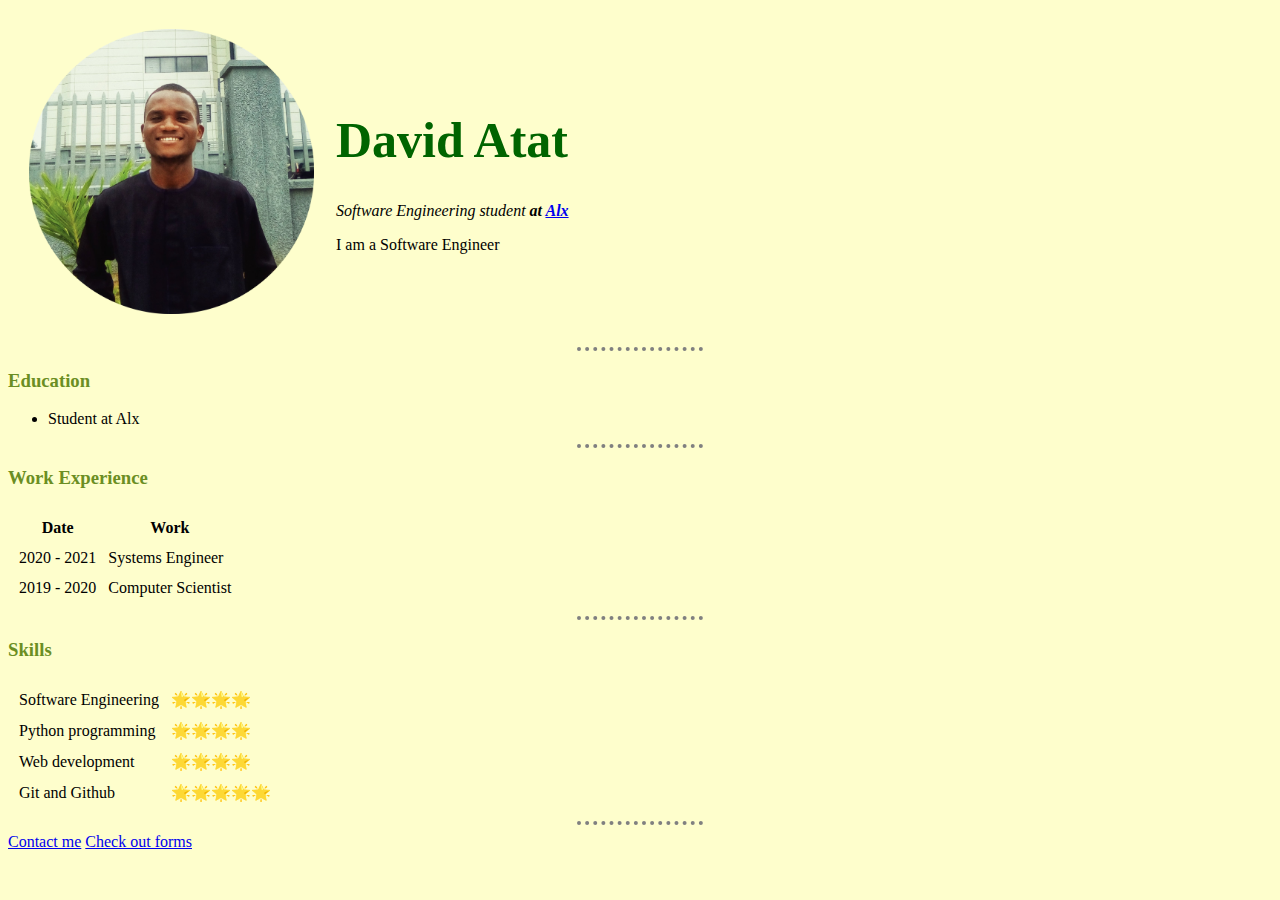
<file: index.html>
<!DOCTYPE html>
<html lang="en" dir="ltr">
  <head>
    <meta charset="utf-8">
    <title>David's Personal Site</title>
    <link rel="stylesheet" href="css/styles.css">

  </head>

  <body>
    <table cellspacing="20">
      <tr>
        <td><img src="images/prof-modified.png" class="me" alt="David's profile picture"></td>
        <td><h1 class="name" >David Atat</h1>
        <!-- Using the id selector
        <td><h1 id="name">David Atat</h1>
        -->
        <p><em>Software Engineering student <strong>at <a href="https://www.alxafrica.com/">Alx</a></strong></em></p>
        <p>I am a Software Engineer</p></td>
      </tr>
    </table>
    <hr>

    <h3>Education</h3>
    <ul>
      <li>Student at Alx</li>
    </ul>
    <hr>
    <h3>Work Experience</h3>
    <!--you could also add old atributes such as <table border="1", to border
    your table but this is an old styling method-->
    <table cellspacing="10">
    <!-- Use this to space out the cells and it contents-->
      <thead>
        <tr>
          <th>Date</th>
          <th>Work</th>
        </tr>
      </thead>
      <tbody>
          <tr>
            <td>2020 - 2021 </td>
            <td>Systems Engineer</td>
          </tr>
          <tr>
            <td>2019 - 2020</td>
            <td>Computer Scientist</td>
          </tr>
      </tbody>
    </table>
    <hr>

    <h3>Skills</h3>

            <table cellspacing="10">
              <tr>
                <td>Software Engineering</td>
                <td>🌟🌟🌟🌟</td>
              </tr>
              <tr>
                <td>Python programming</td>
                <td>🌟🌟🌟🌟</td>
              </tr>
              <tr>
                <td>Web development</td>
                <td>🌟🌟🌟🌟</td>
              </tr>
              <tr>
                <td>Git and Github</td>
                <td>🌟🌟🌟🌟🌟</td>
              </tr>
            </table>
      </tr>
    </table>
    <hr>
  <a href="contacts.html">Contact me</a>
  <a href="inputs.html">Check out forms</a><br>

<!-- This is a test image on how to use class selectors to change background color

  <img class="tel"src="https://emojipedia-us.s3.dualstack.us-west-1.amazonaws.com/thumbs/120/google/313/telephone_260e-fe0f.png" alt="Telephone.jpg">-->
  <!-- <img class="tel2"src="https://emojipedia-us.s3.dualstack.us-west-1.amazonaws.com/thumbs/120/google/313/telephone_260e-fe0f.png" alt="Telephone.jpg">-->
  </body>
  </body>
</html>
</file>
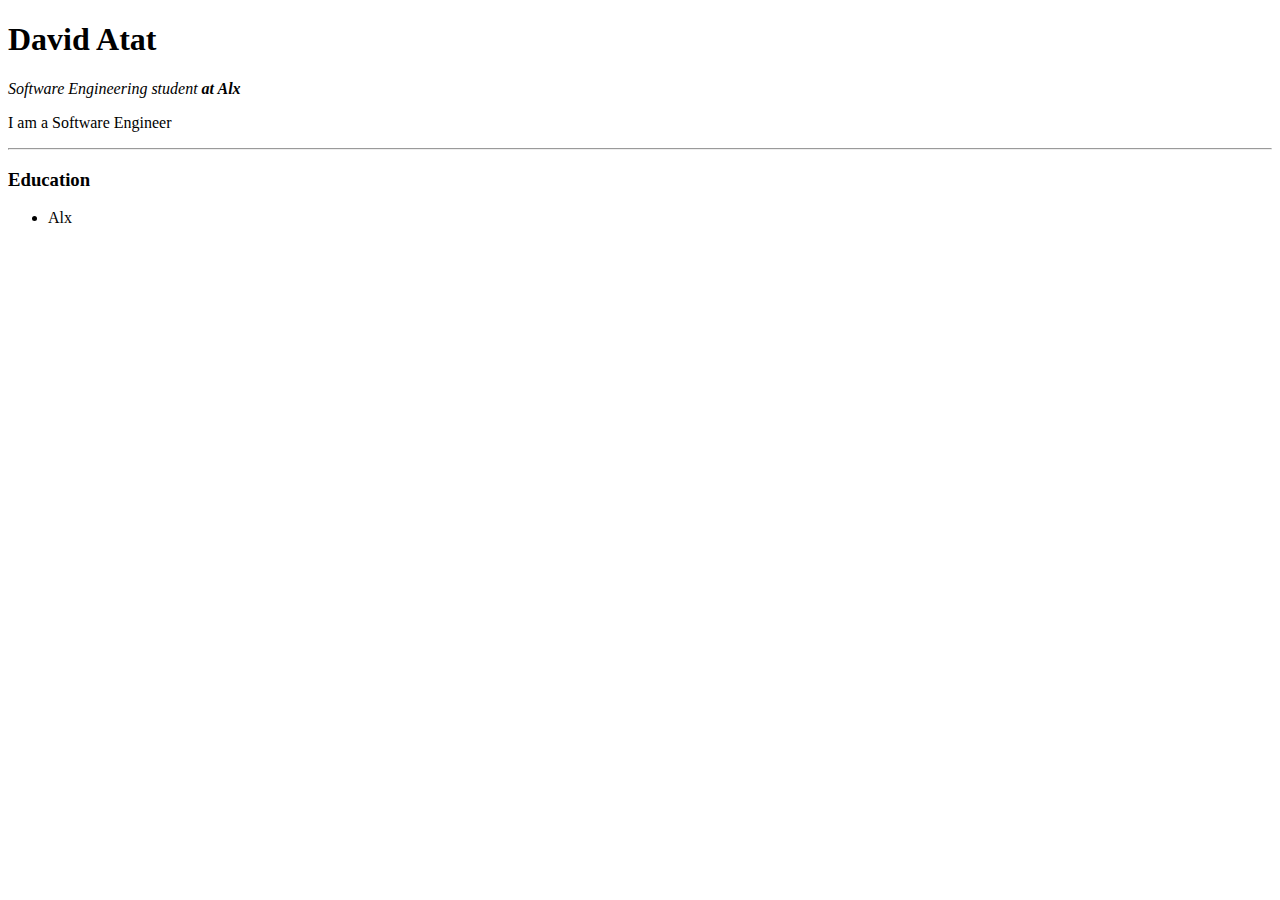
<file: Portfolio Website/HTML Personal sight/index.html>
<!DOCTYPE html>
<html lang="en" dir="ltr">
  <head>
    <meta charset="utf-8">
    <title>David's Personal Site</title>
  </head>
  <body>
<h1>David Atat</h1>
<p><em>Software Engineering student <strong>at Alx</strong></em></p>
<p>I am a Software Engineer</p>
<hr>
<h3>Education</h3>
<ul>
  <li>Alx</li>
</ul>

  </body>
</html>
</file>
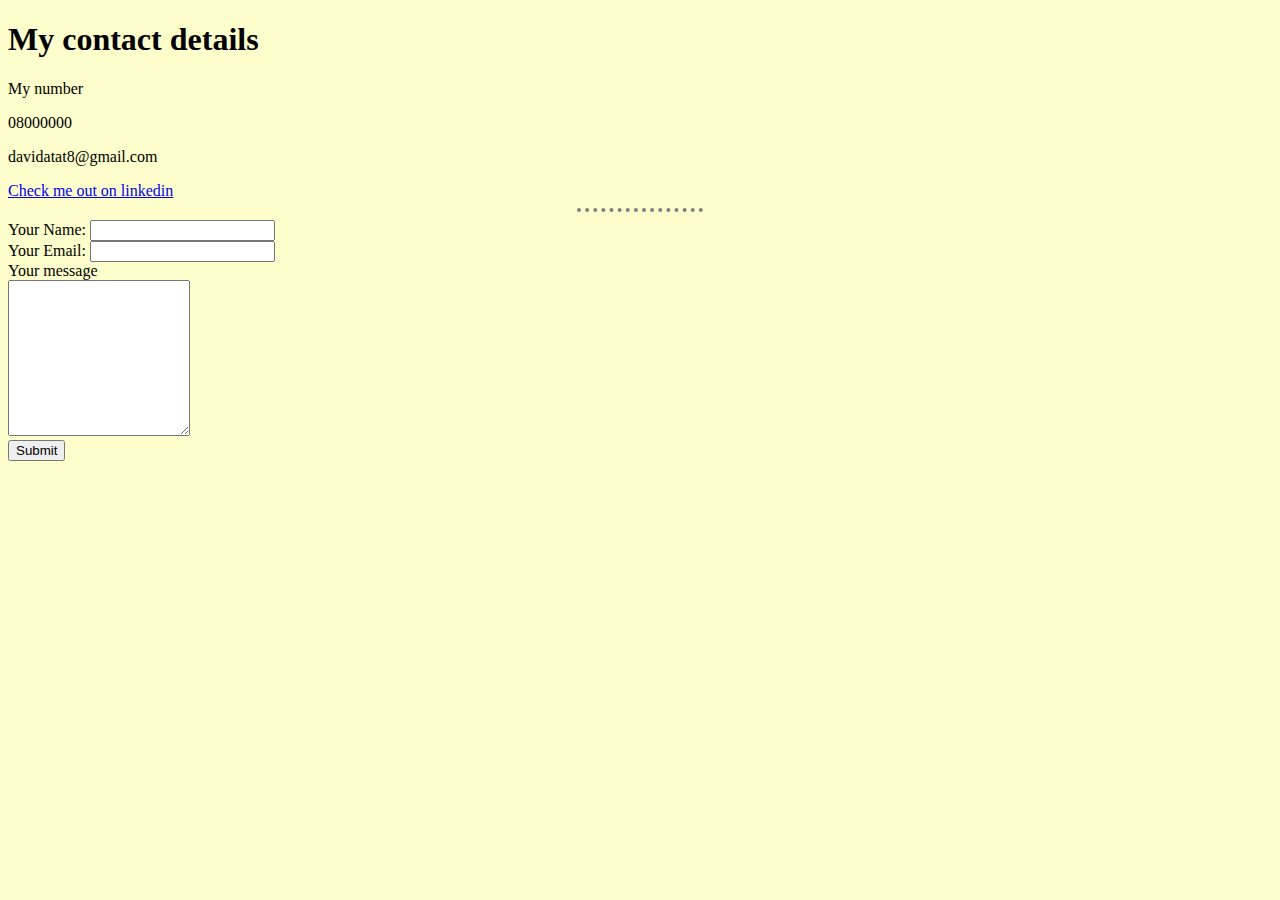
<file: contacts.html>
<!DOCTYPE html>
<html lang="en" dir="ltr">
  <head>
    <meta charset="utf-8">
    <title>My contacts</title>
    <link rel="stylesheet" href="css/styles.css">
  </head>
  <body>
    <h1>My contact details</h1>
    <p>My number</p>
    <p>08000000</p>
    <p>davidatat8@gmail.com</p>
    <a href="https://www.linkedin.com/in/david-atat/">Check me out on linkedin</a>
    <hr>
    <form action="mailto:davidatat8@gmail.com" method="post" enctype="text/plain">
      <label for="">Your Name:</label>
      <input type="text" name="YourName" value=""><br>
      <label>Your Email:</label>
      <input type="email" name="YourEmail" value=""><br>
      <label>Your message</label><br>
      <textarea name="YpurMessage" rows="10" cols="20"></textarea><br>
      <input type="submit" name="">

    </form>
  </body>
</html>
</file>
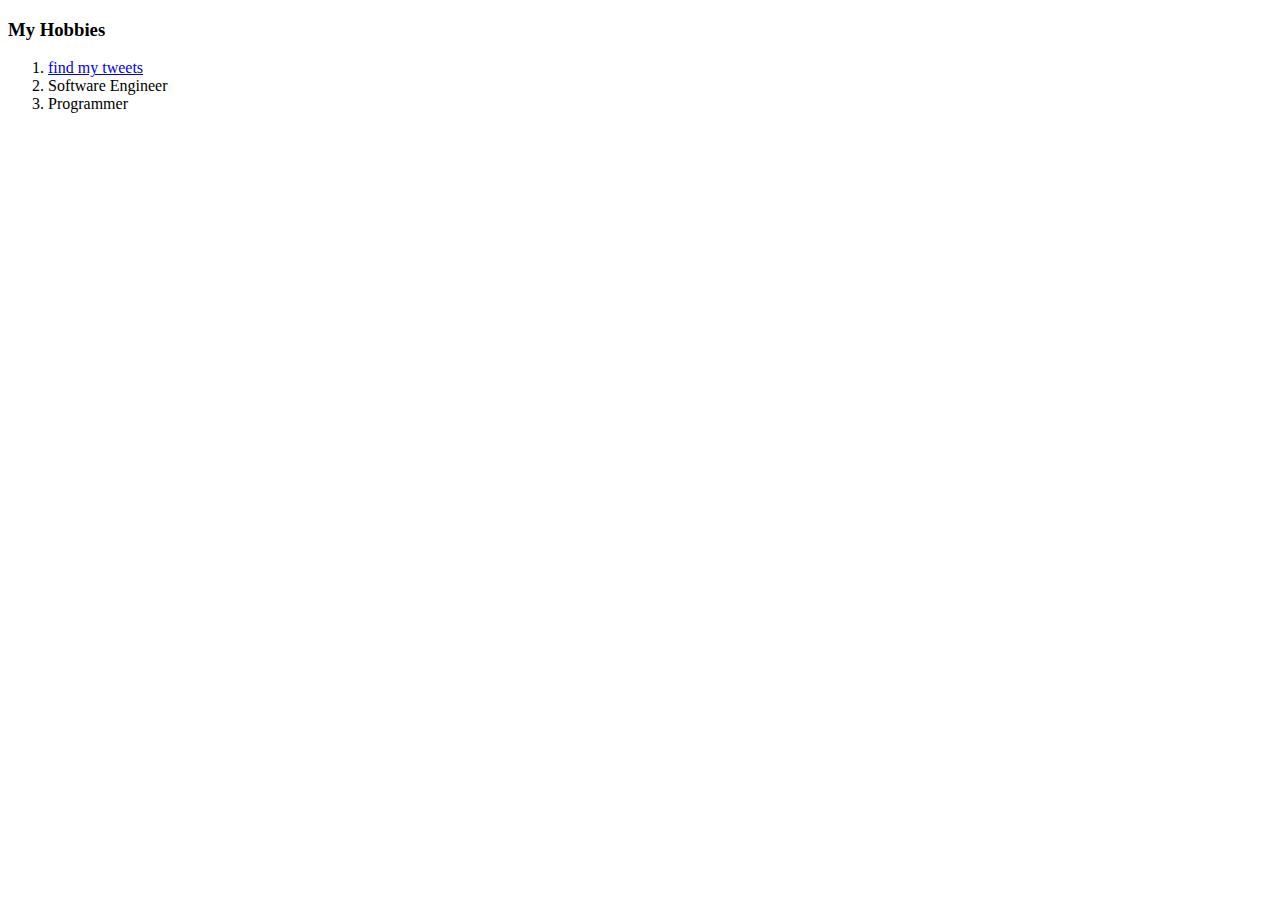
<file: hobbies.html>
<!DOCTYPE html>
<html lang="en" dir="ltr">
  <head>
    <meta charset="utf-8">
    <title>My Hobbies</title>
  </head>
  <body>
    <h3>My Hobbies</h3>
    <ol>
      <li><a href="twitter.com/iamdaveeazi">find my tweets</a></li>
      <li>Software Engineer</li>
      <li>Programmer</li>
    </ol>
  </body>
</html>
</file>
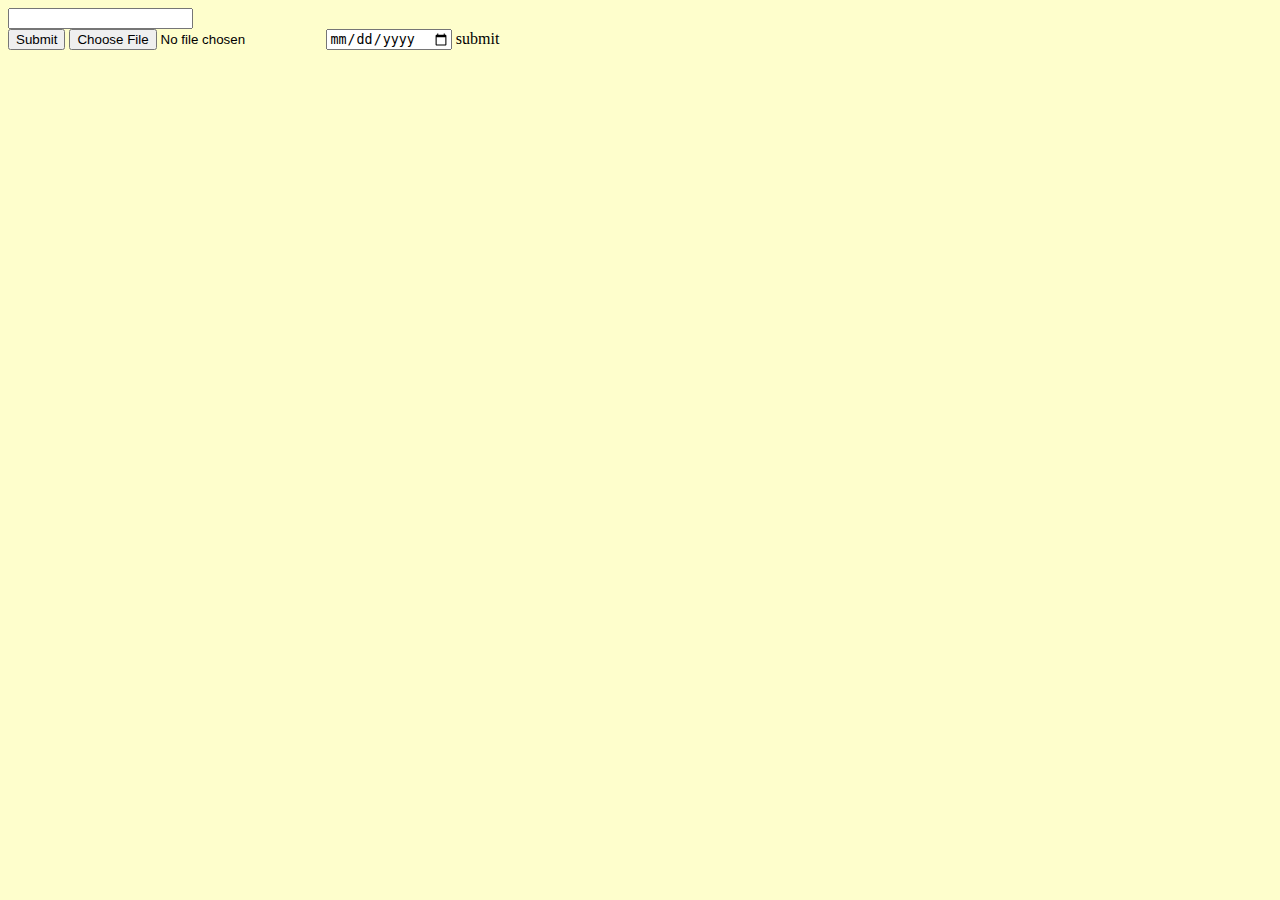
<file: inputs.html>
<!DOCTYPE html>
<html lang="en" dir="ltr">
  <head>
    <meta charset="utf-8">
    <title>Inputs Tab</title>
    <link rel="stylesheet" href="css/styles.css">
  </head>
  <body>
    <form class="" action="index.html" method="post">
      <input type="text" name="" value=""><br>
      <input type="submit" name="submit">
      <input type="file" name="Choose file">
      <input type="date" name="" value="">
      <label for="">submit</label>
    </form>
  </body>
</html>
</file>
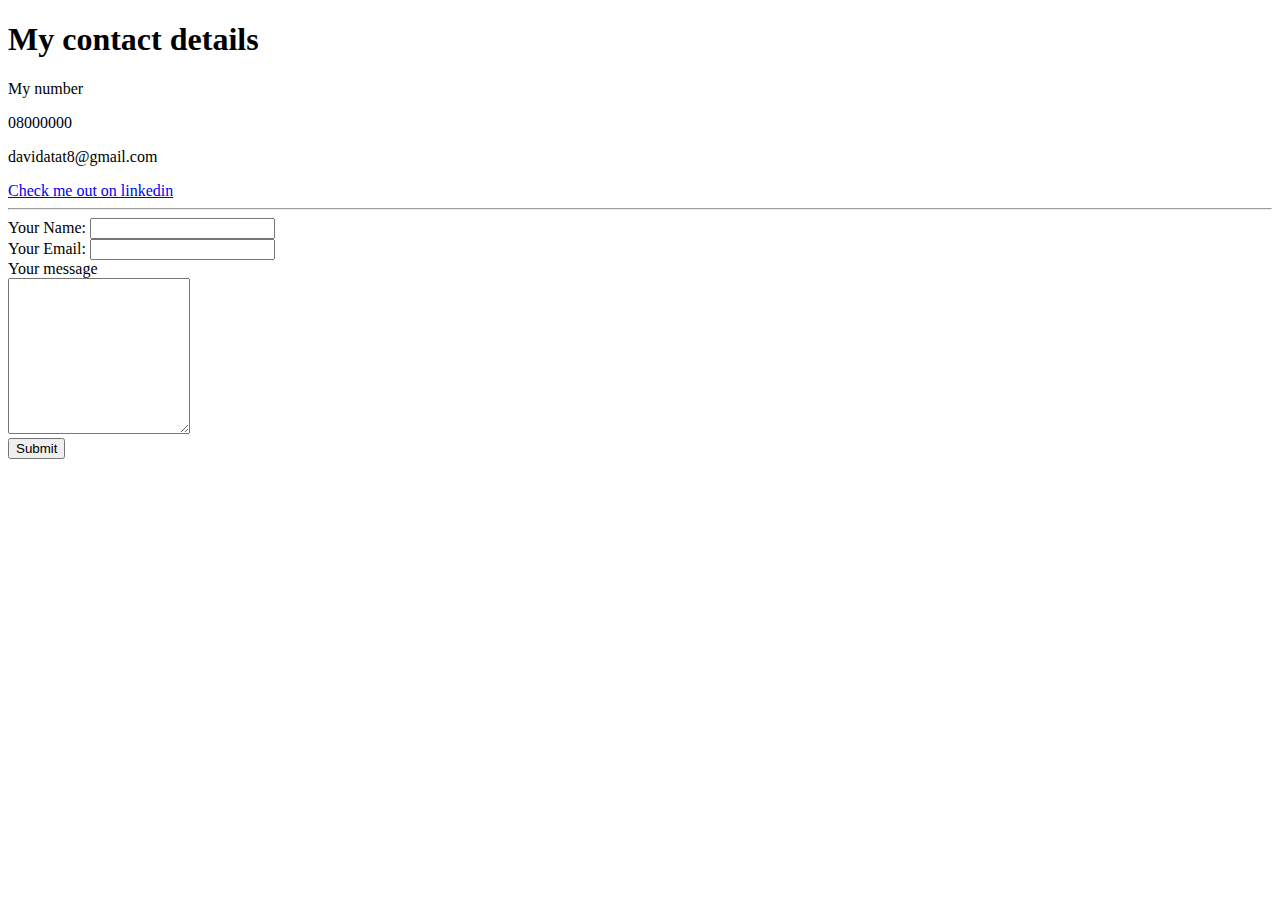
<file: html/contacts.html>
<!DOCTYPE html>
<html lang="en" dir="ltr">
  <head>
    <meta charset="utf-8">
    <title>My contacts</title>
  </head>
  <body>
    <h1>My contact details</h1>
    <p>My number</p>
    <p>08000000</p>
    <p>davidatat8@gmail.com</p>
    <a href="https://www.linkedin.com/in/david-atat/">Check me out on linkedin</a>
    <hr>
    <form action="mailto:davidatat8@gmail.com" method="post" enctype="text/plain">
      <label for="">Your Name:</label>
      <input type="text" name="YourName" value=""><br>
      <label>Your Email:</label>
      <input type="email" name="YourEmail" value=""><br>
      <label>Your message</label><br>
      <textarea name="YpurMessage" rows="10" cols="20"></textarea><br>
      <input type="submit" name="">

    </form>
  </body>
</html>
</file>
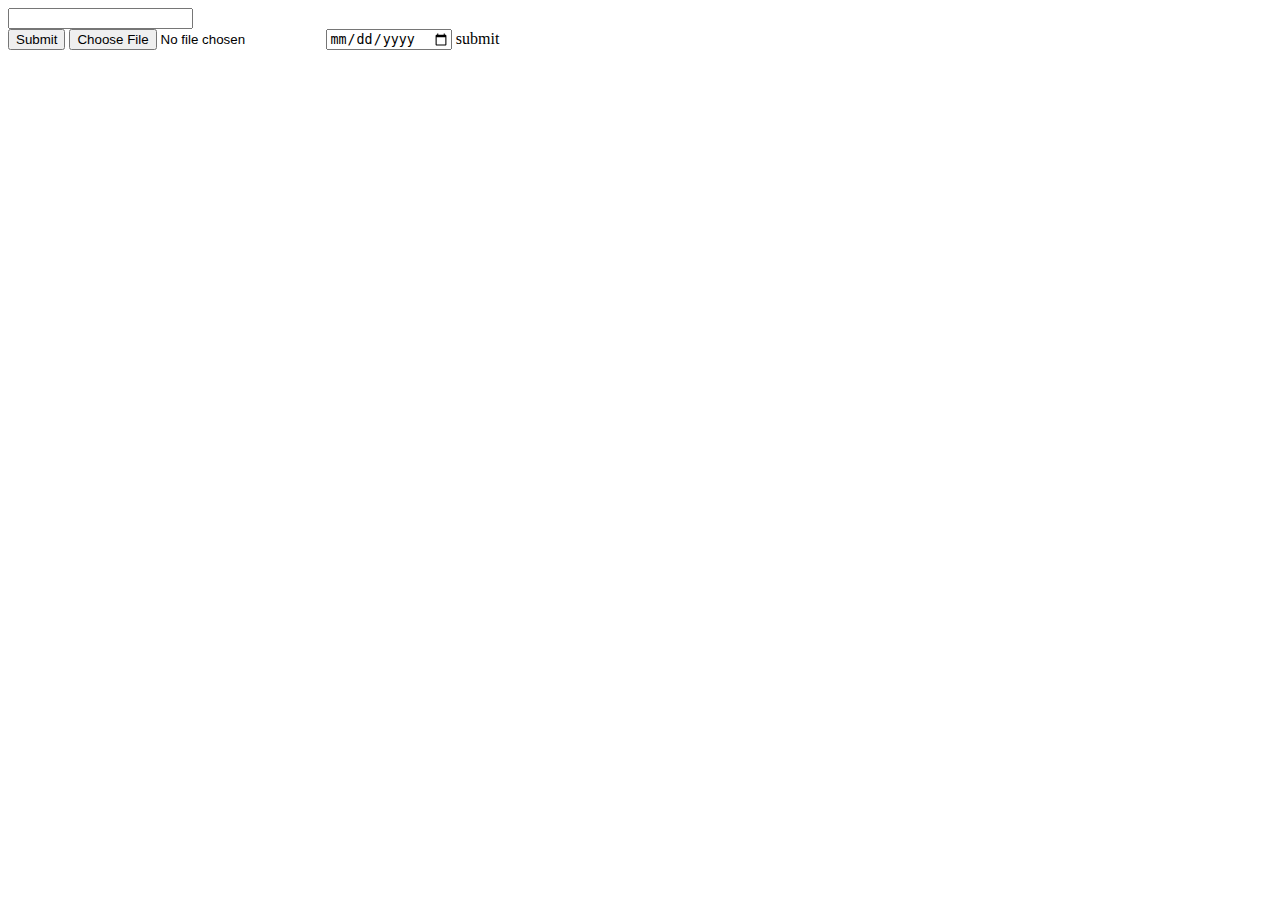
<file: html/inputs.html>
<!DOCTYPE html>
<html lang="en" dir="ltr">
  <head>
    <meta charset="utf-8">
    <title>Inputs Tab</title>
  </head>
  <body>
    <form class="" action="index.html" method="post">
      <input type="text" name="" value=""><br>
      <input type="submit" name="submit">
      <input type="file" name="Choose file">
      <input type="date" name="" value="">
      <label for="">submit</label>
    </form>
  </body>
</html>
</file>
<file: css/styles.css>
body{
  background-color: #FEFECC;
}

hr {
  border-style: none;
  border-top-style: dotted;
  border-width: 4px;
  border-color: grey;
  width: 10%;
}
/*
img{
  background-color: blue;
}
*/
h1: {
  color: #006400;
  font-size: 100px;
}


h3{
  color: #6B8E23;
}

.name{
  font-size: 50px;
  color: #006400;
}

.name:hover{
  font-size: 50px;
  color: black;
  background-color: orange;
}

.me{
  width: 285px;
  height: 285px;
}

/*------------- Using class selector-----------------
.tel{
  background-color: yellow;
}
.tel2{
  background-color: white;
}
*/


/*            Using the id selector         */
/**  #name{
       color: black;
}*/
</file>
